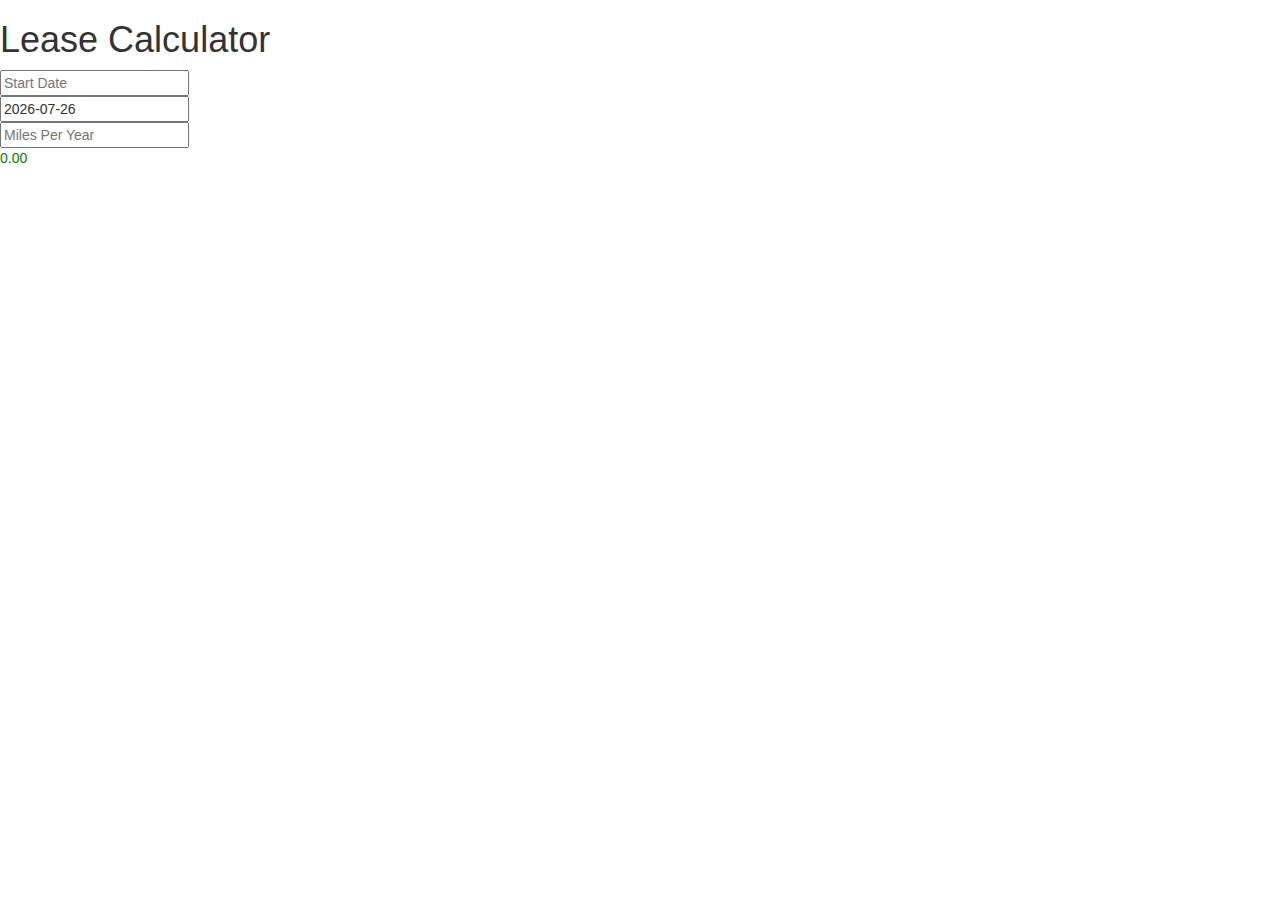
<file: leaseMiles/index.html>
<!DOCTYPE html>
<html lang="en">
  <link
    href="https://netdna.bootstrapcdn.com/bootstrap/3.0.3/css/bootstrap.min.css"
    rel="stylesheet"
  />
  <link href="https:./main.css" rel="stylesheet" />
  <head>
    <title>Elm App</title>
  </head>
  <body>
    <div id="elm-code-is-loaded-here"></div>
    <script src="./elm.js"></script>

    <script>
      const startDate = localStorage.getItem("LeaseCalcStartDate");
      const milesPerYear = localStorage.getItem("LeaseCalcMilesPerYear");
      const today = new Date();
      const todStr = today.toISOString().substring(0, 10);
      const dates = [
        startDate === null ? "" : startDate,
        todStr,
        milesPerYear === null ? "" : milesPerYear
      ];
      const app = Elm.Main.init({ flags: dates });

      app.ports.saveLocal.subscribe(function(startDate) {
        localStorage.setItem("LeaseCalcStartDate", startDate);
        console.log(`StartDate: ${startDate}`);
      });
      app.ports.saveMiles.subscribe(function(milesPerYear) {
        localStorage.setItem("LeaseCalcMilesPerYear", milesPerYear);
        console.log(`MilesPerYear: ${milesPerYear}`);
      });
    </script>
    <div id="root"></div>
  </body>
</html>
</file>
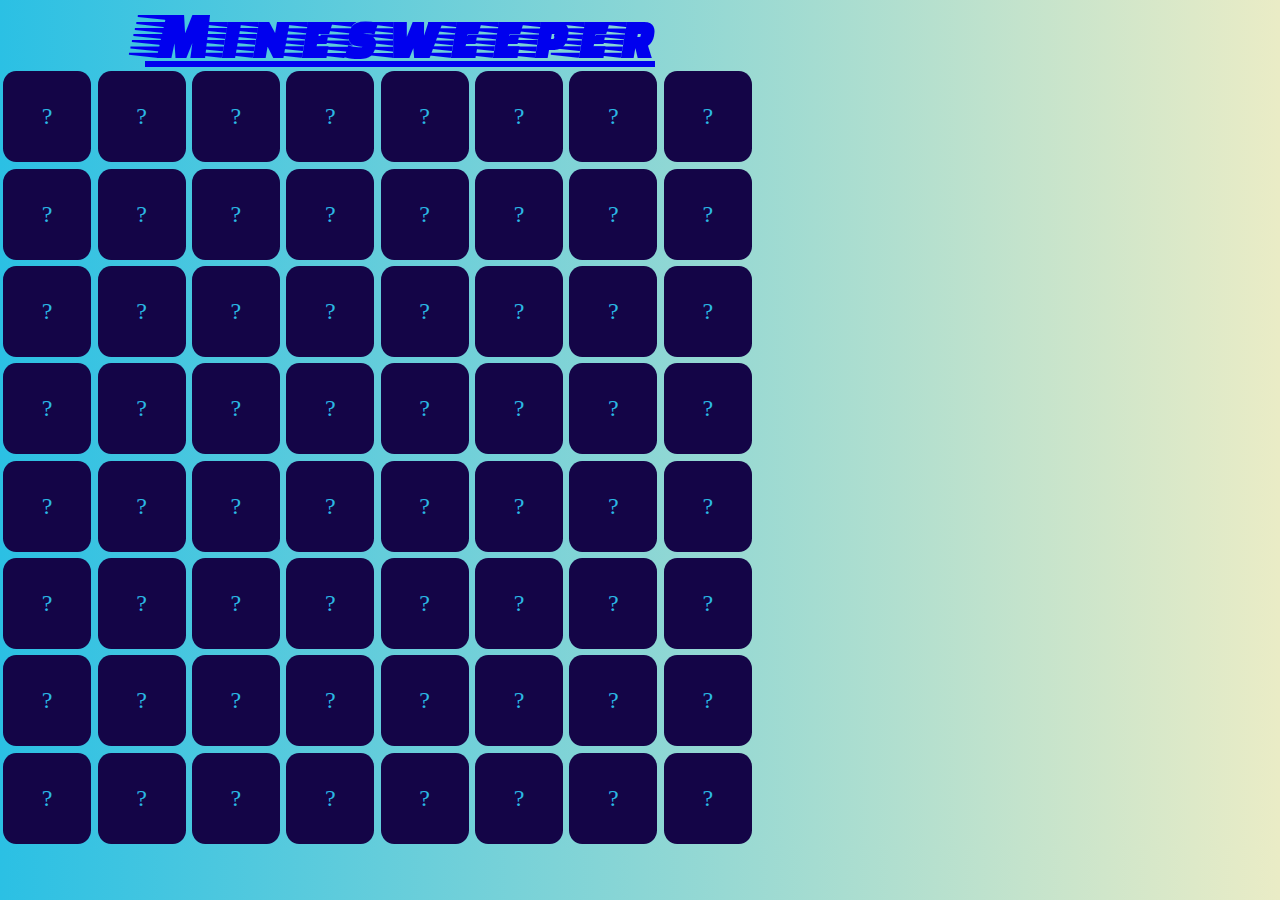
<file: minesweeper/index.html>
<!DOCTYPE html>
<html lang="en" dir="ltr">

<head>
    <meta charset="utf-8">
    <title>Minesweeper</title>
    <link rel="stylesheet" href="https://use.fontawesome.com/releases/v5.2.0/css/all.css" integrity="sha384-hWVjflwFxL6sNzntih27bfxkr27PmbbK/iSvJ+a4+0owXq79v+lsFkW54bOGbiDQ"
        crossorigin="anonymous">
    <link href='https://fonts.googleapis.com/css?family=Faster+One' rel='stylesheet' type='text/css'>

    <link rel="stylesheet" href="./minesweeper.css">
</head>

<body>
    <div id="bigcont">
        <h1><a href="https://en.wikipedia.org/wiki/Minesweeper_(video_game)">Minesweeper</a></h1>
        <div id="container"></div>
    </div>
</body>
<script type="text/javascript" src="./minesweeper.js"></script>
</file>
<file: minesweeper/minesweeper.css>
* {
  margin: 0;
  padding: 0;
}

body {
  background: linear-gradient(to right, #2bc0e4, #eaecc6);
}

.lostGame {
  background: linear-gradient(to right, #f70318, #eca407);
}
.wonGame {
  background: linear-gradient(to right, #2aa745, #7a7c85);
}
h1 {
  font-family: "Faster One", cursive;
  text-align: center;
}
@media screen and (min-width: 600px) {
  h1 {
    font-size: 4em;
  }
}
.square {
  color: #2bb9e4;
  width: 11%;
  background: rgb(20, 5, 71);
  padding-bottom: 4%;
  padding-top: 4%;
  float: left;
  margin: 0.4%;
  border-radius: 15%;
  text-align: center;
  transition: background 0.3s;
  font-size: 1.5em;
  --webkit-transition: background 0.6s;
  --moz-transition: background 0.6s;
}
.squareLose {
  animation: rescale 0.15s 5;
}
@keyframes rescale {
  0% {
    transform: rotate(0deg);
    opacity: 0;
    background-color: red;
  }
  10% {
    transform: rotate(36deg);
    opacity: 0.1;
    background-color: purple;
  }
  20% {
    transform: rotate(72deg);
    opacity: 0.2;
    background-color: white;
  }
  30% {
    transform: rotate(108deg);
    opacity: 0.3;
    background-color: purple;
  }
  40% {
    transform: rotate(144deg);
    opacity: 0.4;
    color: red;
  }
  50% {
    transform: rotate(180deg);
    opacity: 0.5;
    color: white;
  }
  60% {
    transform: rotate(216deg);
    opacity: 0.6;
    color: red;
  }
  70% {
    transform: rotate(252deg);
    opacity: 0.7;
    color: purple;
  }
  80% {
    transform: rotate(288deg);
    opacity: 0.8;
    color: white;
  }
  90% {
    transform: rotate(334deg);
    opacity: 0.9;
    color: red;
  }
  100% {
    transform: rotate(360deg);
    opacity: 1;
    color: purple;
  }
}
.redsq {
  color: red;
}
#bigcont {
  max-width: 800px;
}
</file>
